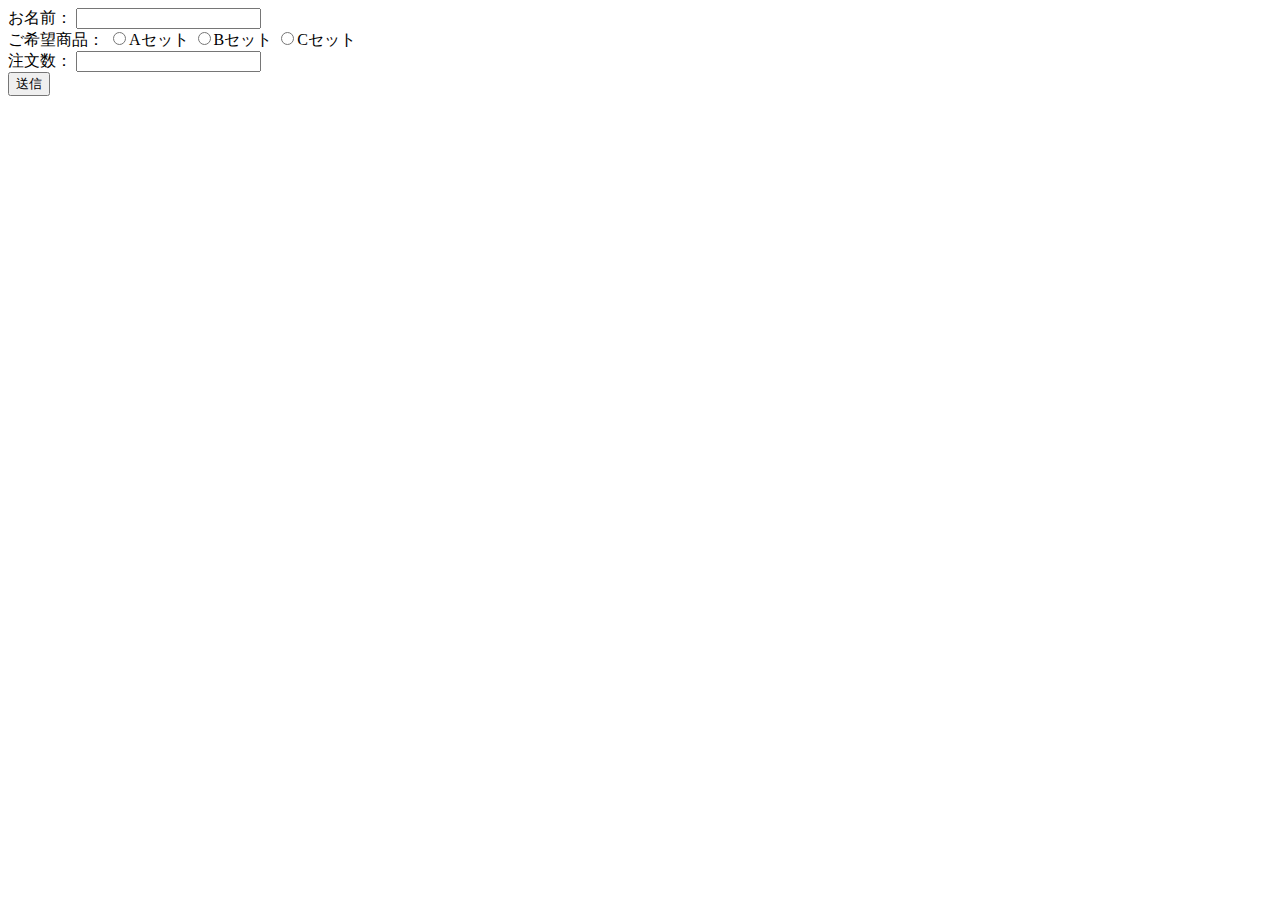
<file: src/php01/config/index.html>
<!DOCTYPE html>
<html lang="ja">
<head>
    <meta charset="UTF-8">
    <meta name="viewport" content="width=device-width, initial-scale=1.0">
    <title>Document</title>
</head>
<body>
    <form action="result.php" method="POST">
        <label>
            お名前：
            <input type="text" name="my_name"><br />
        </label>
            ご希望商品：
            <input type="radio" name="choices" value="Aセット" />Aセット
            <input type="radio" name="choices" value="Bセット" />Bセット
            <input type="radio" name="choices" value="Cセット" />Cセット<br />
            注文数：
            <input type="number" name="number"><br />
            <input type="submit" value="送信">
    </form>
     
</body>
</html>
</file>
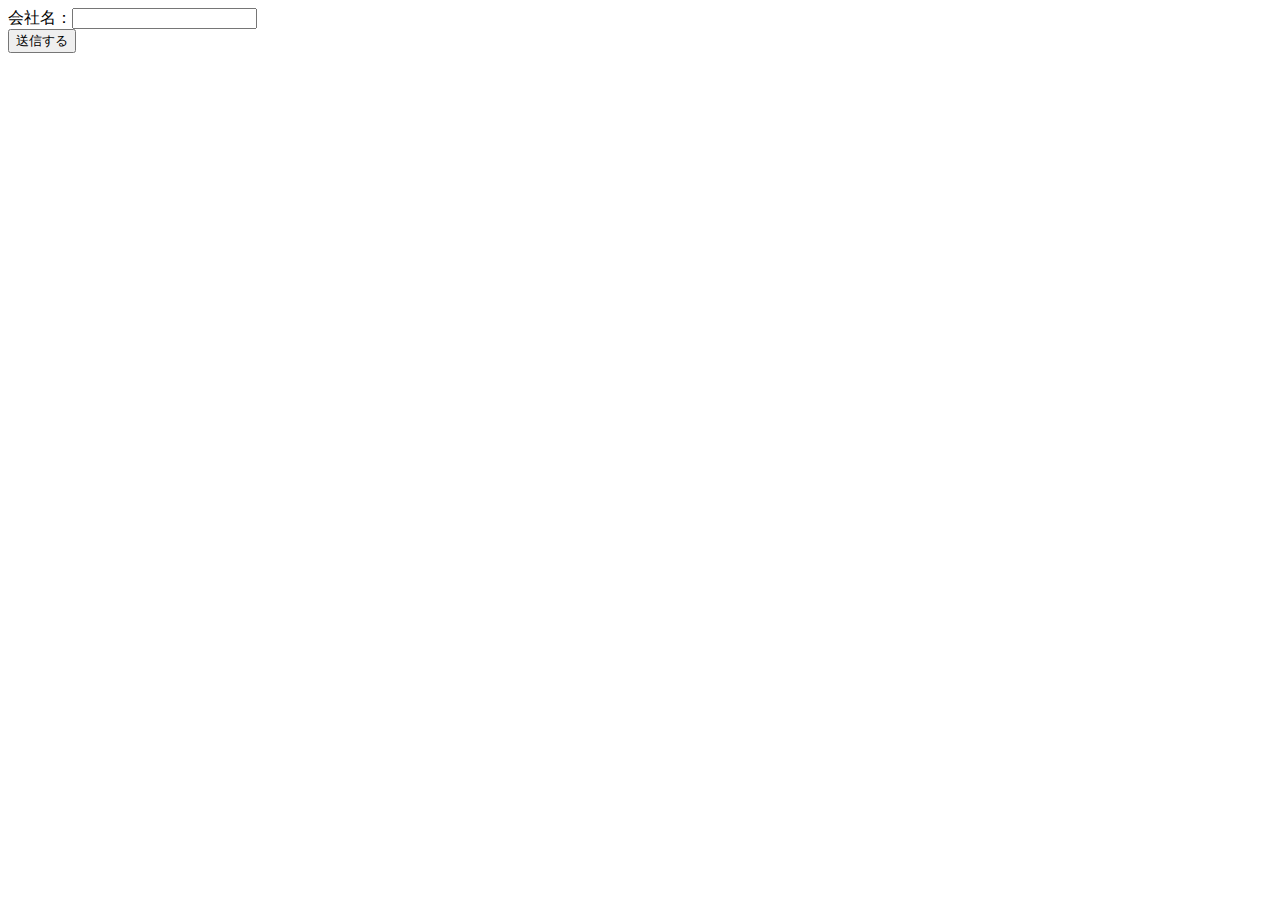
<file: src/php01/config/course.html>
<!DOCTYPE html>
<html lang="ja">
<head>
    <meta charset="UTF-8">
    <meta name="viewport" content="width=device-width, initial-scale=1.0">
    <title>Document</title>
</head>
<body>
    <form action="course.php" method="GET">
        <label>会社名：<input type="text" name="company"></label>
        <br />
        <input type="submit" name="submit" value="送信する" />
    </form>
    
</body>
</html>
</file>
